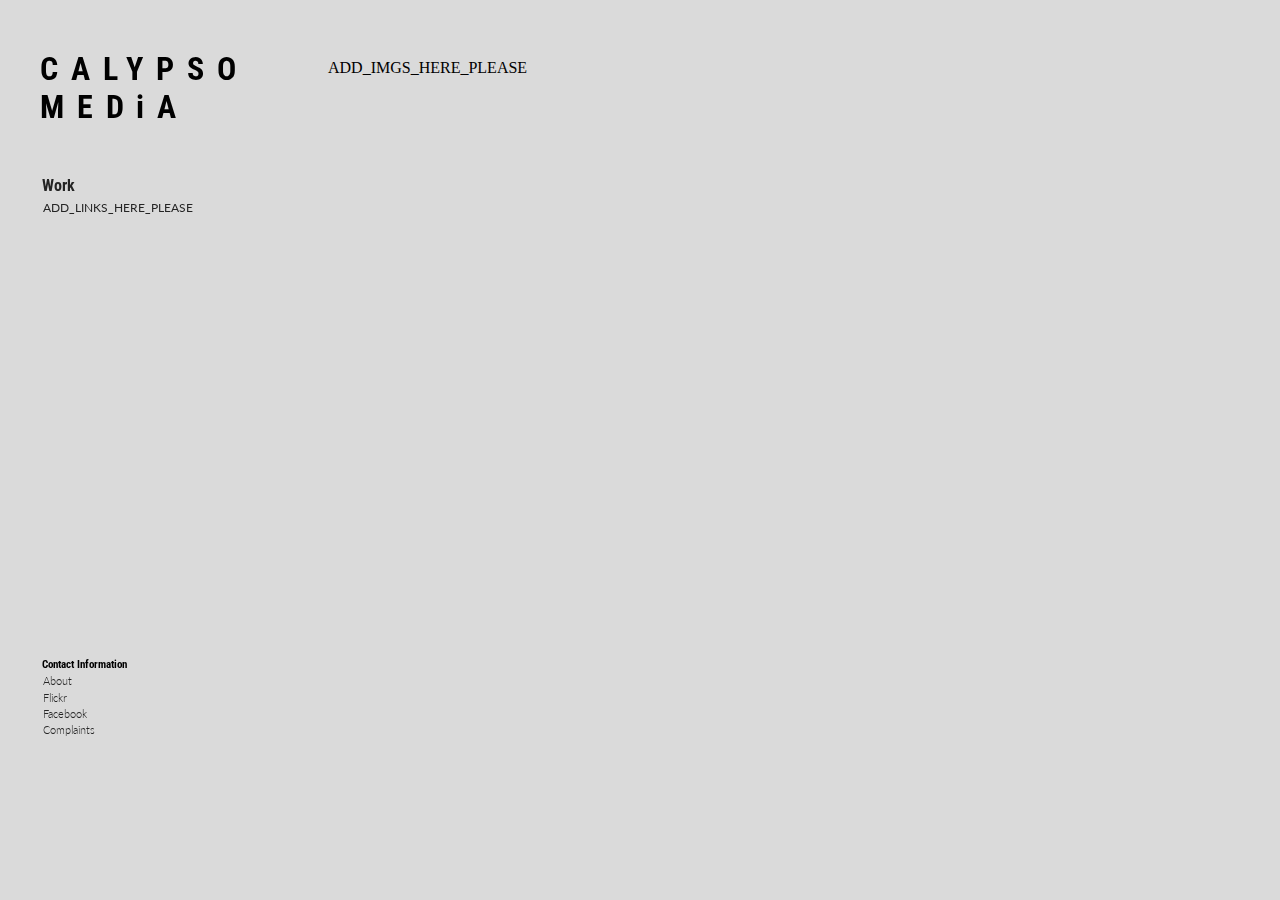
<file: html_template.html>
<!DOCTYPE html>
<html>
<head>
  <LINK href="stylesheet.css" rel="stylesheet" type="text/css"/>
  <link href='http://fonts.googleapis.com/css?family=Lato:300,400|Francois+One|Roboto+Condensed'
  rel='stylesheet' type='text/css'>
  <title>Calypso Media Landing page: Ariel Hidal's Portfolio</title>
</head>
<body>
	<h1>CALYPSO<br>MEDiA</h1>
  <h3 id="work"><a href="index.html">Work</a></li></h3>
  <ul id="pages">
    ADD_LINKS_HERE_PLEASE
	</ul>
  <h3 id="contact">Contact Information</h3>
    <ul id="links">
      <li><a href="about.html">About</a></li>
      <li><a href="https://www.flickr.com/photos/arielthidal/">Flickr</a></li>
      <li><a href="https://www.facebook.com/ArielHidal">Facebook</a></li>
      <li><a href="https://www.youtube.com/watch?v=uPIIeVH6joA">Complaints</a></li>
    </ul>
  <div class="images">
    ADD_IMGS_HERE_PLEASE
  </div>
</body>
</html>
</file>
<file: stylesheet.css>
html, body {
    max-width: 100%;
    overflow-x: hidden;
}

body {
  background-color: #DADADA

}

img { 
	width: 50em;
}

h1 {
  color: black;
  font-family: 'Roboto Condensed', sans-serif;
  letter-spacing: 0.4em;
  margin-top: 1.3em;
  margin-left: 1em;
  position: fixed;
}

h1:hover {
  color: #ff7373;
}

h3 {
  color: black;
  font-family: 'Roboto Condensed', sans-serif;
  position: fixed;
  margin-top: 10.5em;
  margin-left: 2.1em;
  font-size: 1em;
}

h3:hover {
  color: #ff7373;
}

ul {
  list-style-type: none;
}

body > ul > li {
  margin-bottom: 0.3em;
}

a {
  text-decoration: none;
  color: #242424;
}

a:hover {
  color: #ff7373;
}

#work {
  margin-top: 10.5em;
  margin-left: 2.1em;
  font-size: 1em;
}

#pages {
  margin-top: 16em;
  margin-left: -0.45em;
  margin-bottom: 100em;
  position: fixed;
  color: #242424;
  font-family: 'lato', sans-serif;
  font-weight: 400;
  font-size: 0.75em;
}

#contact {
  margin-top: 58em;
  margin-left: 3em;
  font-size: 0.7em;
}

#links {
  color: #929292;
  font-family: 'lato', sans-serif;
  font-weight: 300;
  font-size: 0.7em;
  margin-top: 59.5em;
  margin-left: -0.45em;
  position: fixed;
  }
  
#active {
  color: #ff7373;
}

.images{
  position: absolute;
  float: right;
  clear: both;
  width: 50em;
  margin-top: 3.2em;
  margin-left: 20em;
}

.photo{
	float: left;
	margin-bottom: 3em;
}


.imgbox {
	height: 100%;
	width: 70em;
}

.meta { 
	width: 1.5em;
	position: relative;
	float: right;
	margin-right: 18em;
	
}

div > ul > li {
	margin-bottom: 1.4em;
}

.info {
	font-family: 'lato', sans-serif;
 	font-weight: 400;
  	font-size: 0.75em;
	float: right;
	margin-top: -9.8em;
	margin-right: 19.5em;
	
}

#aperture {
	width: 1.5em;
	float: right;
	clear: both;
	margin-bottom: 0.5em;
}

#focal {
	width: 1.5em;
	float: right;
	clear: both;
	margin-bottom: 0.5em;
}


#exposure {
	width: 1.5em;
	float: right;
	clear: both;
	margin-bottom: 0.5em;
}

#iso {
	width: 1.5em;
	float: right;
	clear: both;
	margin-bottom: 0.5em;
}
</file>
